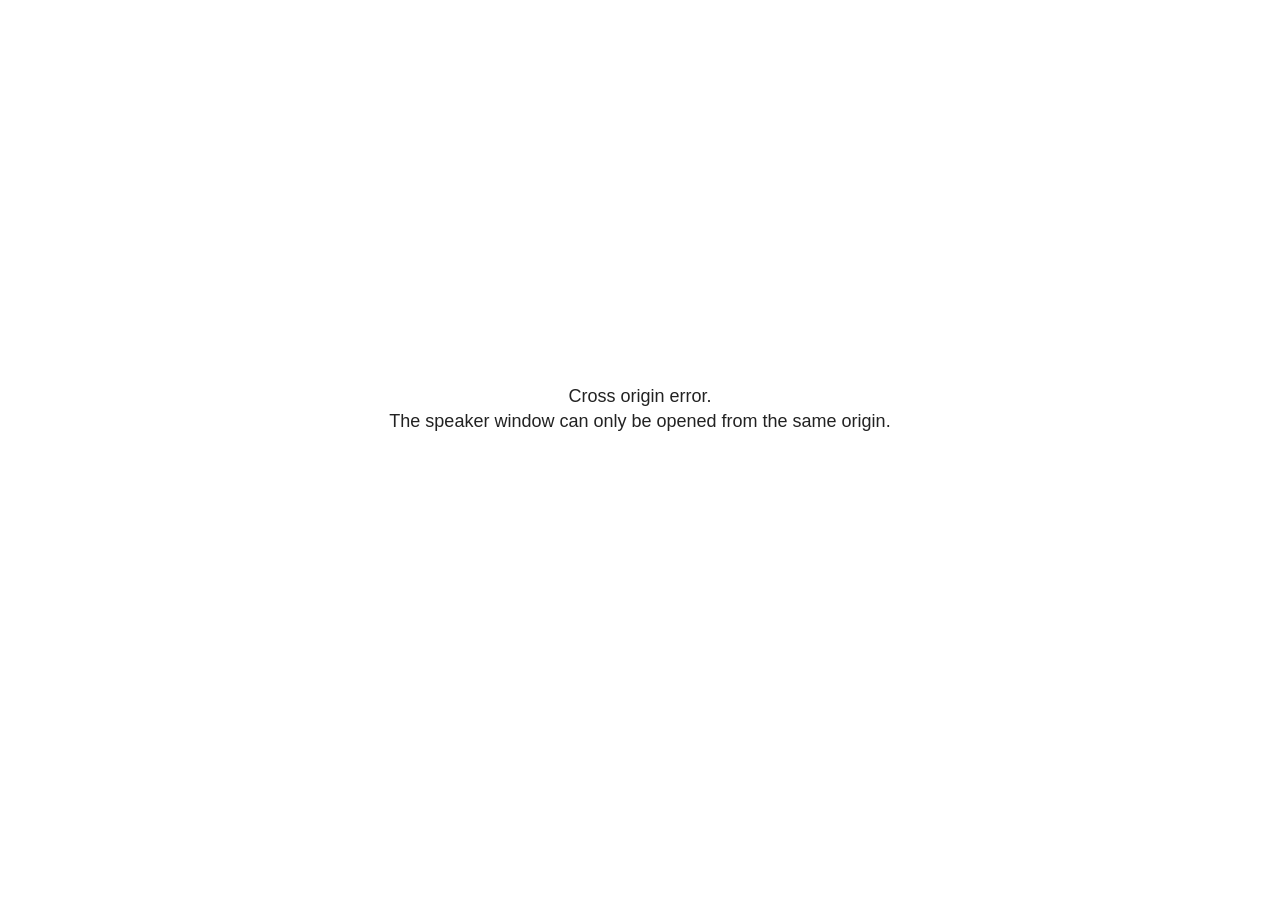
<file: docs/index (1)_files/libs/revealjs/plugin/notes/speaker-view.html>
<!--
	NOTE: You need to build the notes plugin after making changes to this file.
-->
<html lang="en">
	<head>
		<meta charset="utf-8">

		<title>reveal.js - Speaker View</title>

		<style>
			body {
				font-family: Helvetica;
				font-size: 18px;
			}

			#current-slide,
			#upcoming-slide,
			#speaker-controls {
				padding: 6px;
				box-sizing: border-box;
				-moz-box-sizing: border-box;
			}

			#current-slide iframe,
			#upcoming-slide iframe {
				width: 100%;
				height: 100%;
				border: 1px solid #ddd;
			}

			#current-slide .label,
			#upcoming-slide .label {
				position: absolute;
				top: 10px;
				left: 10px;
				z-index: 2;
			}

			#connection-status {
				position: absolute;
				top: 0;
				left: 0;
				width: 100%;
				height: 100%;
				z-index: 20;
				padding: 30% 20% 20% 20%;
				font-size: 18px;
				color: #222;
				background: #fff;
				text-align: center;
				box-sizing: border-box;
				line-height: 1.4;
			}

			.overlay-element {
				height: 34px;
				line-height: 34px;
				padding: 0 10px;
				text-shadow: none;
				background: rgba( 220, 220, 220, 0.8 );
				color: #222;
				font-size: 14px;
			}

			.overlay-element.interactive:hover {
				background: rgba( 220, 220, 220, 1 );
			}

			#current-slide {
				position: absolute;
				width: 60%;
				height: 100%;
				top: 0;
				left: 0;
				padding-right: 0;
			}

			#upcoming-slide {
				position: absolute;
				width: 40%;
				height: 40%;
				right: 0;
				top: 0;
			}

			/* Speaker controls */
			#speaker-controls {
				position: absolute;
				top: 40%;
				right: 0;
				width: 40%;
				height: 60%;
				overflow: auto;
				font-size: 18px;
			}

				.speaker-controls-time.hidden,
				.speaker-controls-notes.hidden {
					display: none;
				}

				.speaker-controls-time .label,
				.speaker-controls-pace .label,
				.speaker-controls-notes .label {
					text-transform: uppercase;
					font-weight: normal;
					font-size: 0.66em;
					color: #666;
					margin: 0;
				}

				.speaker-controls-time, .speaker-controls-pace {
					border-bottom: 1px solid rgba( 200, 200, 200, 0.5 );
					margin-bottom: 10px;
					padding: 10px 16px;
					padding-bottom: 20px;
					cursor: pointer;
				}

				.speaker-controls-time .reset-button {
					opacity: 0;
					float: right;
					color: #666;
					text-decoration: none;
				}
				.speaker-controls-time:hover .reset-button {
					opacity: 1;
				}

				.speaker-controls-time .timer,
				.speaker-controls-time .clock {
					width: 50%;
				}

				.speaker-controls-time .timer,
				.speaker-controls-time .clock,
				.speaker-controls-time .pacing .hours-value,
				.speaker-controls-time .pacing .minutes-value,
				.speaker-controls-time .pacing .seconds-value {
					font-size: 1.9em;
				}

				.speaker-controls-time .timer {
					float: left;
				}

				.speaker-controls-time .clock {
					float: right;
					text-align: right;
				}

				.speaker-controls-time span.mute {
					opacity: 0.3;
				}

				.speaker-controls-time .pacing-title {
					margin-top: 5px;
				}

				.speaker-controls-time .pacing.ahead {
					color: blue;
				}

				.speaker-controls-time .pacing.on-track {
					color: green;
				}

				.speaker-controls-time .pacing.behind {
					color: red;
				}

				.speaker-controls-notes {
					padding: 10px 16px;
				}

				.speaker-controls-notes .value {
					margin-top: 5px;
					line-height: 1.4;
					font-size: 1.2em;
				}

			/* Layout selector */
			#speaker-layout {
				position: absolute;
				top: 10px;
				right: 10px;
				color: #222;
				z-index: 10;
			}
				#speaker-layout select {
					position: absolute;
					width: 100%;
					height: 100%;
					top: 0;
					left: 0;
					border: 0;
					box-shadow: 0;
					cursor: pointer;
					opacity: 0;

					font-size: 1em;
					background-color: transparent;

					-moz-appearance: none;
					-webkit-appearance: none;
					-webkit-tap-highlight-color: rgba(0, 0, 0, 0);
				}

				#speaker-layout select:focus {
					outline: none;
					box-shadow: none;
				}

			.clear {
				clear: both;
			}

			/* Speaker layout: Wide */
			body[data-speaker-layout="wide"] #current-slide,
			body[data-speaker-layout="wide"] #upcoming-slide {
				width: 50%;
				height: 45%;
				padding: 6px;
			}

			body[data-speaker-layout="wide"] #current-slide {
				top: 0;
				left: 0;
			}

			body[data-speaker-layout="wide"] #upcoming-slide {
				top: 0;
				left: 50%;
			}

			body[data-speaker-layout="wide"] #speaker-controls {
				top: 45%;
				left: 0;
				width: 100%;
				height: 50%;
				font-size: 1.25em;
			}

			/* Speaker layout: Tall */
			body[data-speaker-layout="tall"] #current-slide,
			body[data-speaker-layout="tall"] #upcoming-slide {
				width: 45%;
				height: 50%;
				padding: 6px;
			}

			body[data-speaker-layout="tall"] #current-slide {
				top: 0;
				left: 0;
			}

			body[data-speaker-layout="tall"] #upcoming-slide {
				top: 50%;
				left: 0;
			}

			body[data-speaker-layout="tall"] #speaker-controls {
				padding-top: 40px;
				top: 0;
				left: 45%;
				width: 55%;
				height: 100%;
				font-size: 1.25em;
			}

			/* Speaker layout: Notes only */
			body[data-speaker-layout="notes-only"] #current-slide,
			body[data-speaker-layout="notes-only"] #upcoming-slide {
				display: none;
			}

			body[data-speaker-layout="notes-only"] #speaker-controls {
				padding-top: 40px;
				top: 0;
				left: 0;
				width: 100%;
				height: 100%;
				font-size: 1.25em;
			}

			@media screen and (max-width: 1080px) {
				body[data-speaker-layout="default"] #speaker-controls {
					font-size: 16px;
				}
			}

			@media screen and (max-width: 900px) {
				body[data-speaker-layout="default"] #speaker-controls {
					font-size: 14px;
				}
			}

			@media screen and (max-width: 800px) {
				body[data-speaker-layout="default"] #speaker-controls {
					font-size: 12px;
				}
			}

		</style>
	</head>

	<body>

		<div id="connection-status">Loading speaker view...</div>

		<div id="current-slide"></div>
		<div id="upcoming-slide"><span class="overlay-element label">Upcoming</span></div>
		<div id="speaker-controls">
			<div class="speaker-controls-time">
				<h4 class="label">Time <span class="reset-button">Click to Reset</span></h4>
				<div class="clock">
					<span class="clock-value">0:00 AM</span>
				</div>
				<div class="timer">
					<span class="hours-value">00</span><span class="minutes-value">:00</span><span class="seconds-value">:00</span>
				</div>
				<div class="clear"></div>

				<h4 class="label pacing-title" style="display: none">Pacing – Time to finish current slide</h4>
				<div class="pacing" style="display: none">
					<span class="hours-value">00</span><span class="minutes-value">:00</span><span class="seconds-value">:00</span>
				</div>
			</div>

			<div class="speaker-controls-notes hidden">
				<h4 class="label">Notes</h4>
				<div class="value"></div>
			</div>
		</div>
		<div id="speaker-layout" class="overlay-element interactive">
			<span class="speaker-layout-label"></span>
			<select class="speaker-layout-dropdown"></select>
		</div>

		<script>

			(function() {

				var notes,
					notesValue,
					currentState,
					currentSlide,
					upcomingSlide,
					layoutLabel,
					layoutDropdown,
					pendingCalls = {},
					lastRevealApiCallId = 0,
					connected = false

				var connectionStatus = document.querySelector( '#connection-status' );

				var SPEAKER_LAYOUTS = {
					'default': 'Default',
					'wide': 'Wide',
					'tall': 'Tall',
					'notes-only': 'Notes only'
				};

				setupLayout();

				let openerOrigin;

				try {
					openerOrigin = window.opener.location.origin;
				}
				catch ( error ) { console.warn( error ) }

				// In order to prevent XSS, the speaker view will only run if its
				// opener has the same origin as itself
				if( window.location.origin !== openerOrigin ) {
					connectionStatus.innerHTML = 'Cross origin error.<br>The speaker window can only be opened from the same origin.';
					return;
				}

				var connectionTimeout = setTimeout( function() {
					connectionStatus.innerHTML = 'Error connecting to main window.<br>Please try closing and reopening the speaker view.';
				}, 5000 );

				window.addEventListener( 'message', function( event ) {

					// Validate the origin of all messages to avoid parsing messages
					// that aren't meant for us. Ignore when running off file:// so
					// that the speaker view continues to work without a web server.
					if( window.location.origin !== event.origin && window.location.origin !== 'file://' ) {
						return
					}

					clearTimeout( connectionTimeout );
					connectionStatus.style.display = 'none';

					var data = JSON.parse( event.data );

					// The overview mode is only useful to the reveal.js instance
					// where navigation occurs so we don't sync it
					if( data.state ) delete data.state.overview;

					// Messages sent by the notes plugin inside of the main window
					if( data && data.namespace === 'reveal-notes' ) {
						if( data.type === 'connect' ) {
							handleConnectMessage( data );
						}
						else if( data.type === 'state' ) {
							handleStateMessage( data );
						}
						else if( data.type === 'return' ) {
							pendingCalls[data.callId](data.result);
							delete pendingCalls[data.callId];
						}
					}
					// Messages sent by the reveal.js inside of the current slide preview
					else if( data && data.namespace === 'reveal' ) {
						if( /ready/.test( data.eventName ) ) {
							// Send a message back to notify that the handshake is complete
							window.opener.postMessage( JSON.stringify({ namespace: 'reveal-notes', type: 'connected'} ), '*' );
						}
						else if( /slidechanged|fragmentshown|fragmenthidden|paused|resumed/.test( data.eventName ) && currentState !== JSON.stringify( data.state ) ) {

							dispatchStateToMainWindow( data.state );

						}
					}

				} );

				/**
				 * Updates the presentation in the main window to match the state
				 * of the presentation in the notes window.
				 */
				const dispatchStateToMainWindow = debounce(( state ) => {
					window.opener.postMessage( JSON.stringify({ method: 'setState', args: [ state ]} ), '*' );
				}, 500);

				/**
				 * Asynchronously calls the Reveal.js API of the main frame.
				 */
				function callRevealApi( methodName, methodArguments, callback ) {

					var callId = ++lastRevealApiCallId;
					pendingCalls[callId] = callback;
					window.opener.postMessage( JSON.stringify( {
						namespace: 'reveal-notes',
						type: 'call',
						callId: callId,
						methodName: methodName,
						arguments: methodArguments
					} ), '*' );

				}

				/**
				 * Called when the main window is trying to establish a
				 * connection.
				 */
				function handleConnectMessage( data ) {

					if( connected === false ) {
						connected = true;

						setupIframes( data );
						setupKeyboard();
						setupNotes();
						setupTimer();
						setupHeartbeat();
					}

				}

				/**
				 * Called when the main window sends an updated state.
				 */
				function handleStateMessage( data ) {

					// Store the most recently set state to avoid circular loops
					// applying the same state
					currentState = JSON.stringify( data.state );

					// No need for updating the notes in case of fragment changes
					if ( data.notes ) {
						notes.classList.remove( 'hidden' );
						notesValue.style.whiteSpace = data.whitespace;
						if( data.markdown ) {
							notesValue.innerHTML = marked( data.notes );
						}
						else {
							notesValue.innerHTML = data.notes;
						}
					}
					else {
						notes.classList.add( 'hidden' );
					}

					// Update the note slides
					currentSlide.contentWindow.postMessage( JSON.stringify({ method: 'setState', args: [ data.state ] }), '*' );
					upcomingSlide.contentWindow.postMessage( JSON.stringify({ method: 'setState', args: [ data.state ] }), '*' );
					upcomingSlide.contentWindow.postMessage( JSON.stringify({ method: 'next' }), '*' );

				}

				// Limit to max one state update per X ms
				handleStateMessage = debounce( handleStateMessage, 200 );

				/**
				 * Forward keyboard events to the current slide window.
				 * This enables keyboard events to work even if focus
				 * isn't set on the current slide iframe.
				 *
				 * Block F5 default handling, it reloads and disconnects
				 * the speaker notes window.
				 */
				function setupKeyboard() {

					document.addEventListener( 'keydown', function( event ) {
						if( event.keyCode === 116 || ( event.metaKey && event.keyCode === 82 ) ) {
							event.preventDefault();
							return false;
						}
						currentSlide.contentWindow.postMessage( JSON.stringify({ method: 'triggerKey', args: [ event.keyCode ] }), '*' );
					} );

				}

				/**
				 * Creates the preview iframes.
				 */
				function setupIframes( data ) {

					var params = [
						'receiver',
						'progress=false',
						'history=false',
						'transition=none',
						'autoSlide=0',
						'backgroundTransition=none'
					].join( '&' );

					var urlSeparator = /\?/.test(data.url) ? '&' : '?';
					var hash = '#/' + data.state.indexh + '/' + data.state.indexv;
					var currentURL = data.url + urlSeparator + params + '&scrollActivationWidth=false&postMessageEvents=true' + hash;
					var upcomingURL = data.url + urlSeparator + params + '&scrollActivationWidth=false&controls=false' + hash;

					currentSlide = document.createElement( 'iframe' );
					currentSlide.setAttribute( 'width', 1280 );
					currentSlide.setAttribute( 'height', 1024 );
					currentSlide.setAttribute( 'src', currentURL );
					document.querySelector( '#current-slide' ).appendChild( currentSlide );

					upcomingSlide = document.createElement( 'iframe' );
					upcomingSlide.setAttribute( 'width', 640 );
					upcomingSlide.setAttribute( 'height', 512 );
					upcomingSlide.setAttribute( 'src', upcomingURL );
					document.querySelector( '#upcoming-slide' ).appendChild( upcomingSlide );

				}

				/**
				 * Setup the notes UI.
				 */
				function setupNotes() {

					notes = document.querySelector( '.speaker-controls-notes' );
					notesValue = document.querySelector( '.speaker-controls-notes .value' );

				}

				/**
				 * We send out a heartbeat at all times to ensure we can
				 * reconnect with the main presentation window after reloads.
				 */
				function setupHeartbeat() {

					setInterval( () => {
						window.opener.postMessage( JSON.stringify({ namespace: 'reveal-notes', type: 'heartbeat'} ), '*' );
					}, 1000 );

				}

				function getTimings( callback ) {

					callRevealApi( 'getSlidesAttributes', [], function ( slideAttributes ) {
						callRevealApi( 'getConfig', [], function ( config ) {
							var totalTime = config.totalTime;
							var minTimePerSlide = config.minimumTimePerSlide || 0;
							var defaultTiming = config.defaultTiming;
							if ((defaultTiming == null) && (totalTime == null)) {
								callback(null);
								return;
							}
							// Setting totalTime overrides defaultTiming
							if (totalTime) {
								defaultTiming = 0;
							}
							var timings = [];
							for ( var i in slideAttributes ) {
								var slide = slideAttributes[ i ];
								var timing = defaultTiming;
								if( slide.hasOwnProperty( 'data-timing' )) {
									var t = slide[ 'data-timing' ];
									timing = parseInt(t);
									if( isNaN(timing) ) {
										console.warn("Could not parse timing '" + t + "' of slide " + i + "; using default of " + defaultTiming);
										timing = defaultTiming;
									}
								}
								timings.push(timing);
							}
							if ( totalTime ) {
								// After we've allocated time to individual slides, we summarize it and
								// subtract it from the total time
								var remainingTime = totalTime - timings.reduce( function(a, b) { return a + b; }, 0 );
								// The remaining time is divided by the number of slides that have 0 seconds
								// allocated at the moment, giving the average time-per-slide on the remaining slides
								var remainingSlides = (timings.filter( function(x) { return x == 0 }) ).length
								var timePerSlide = Math.round( remainingTime / remainingSlides, 0 )
								// And now we replace every zero-value timing with that average
								timings = timings.map( function(x) { return (x==0 ? timePerSlide : x) } );
							}
							var slidesUnderMinimum = timings.filter( function(x) { return (x < minTimePerSlide) } ).length
							if ( slidesUnderMinimum ) {
								message = "The pacing time for " + slidesUnderMinimum + " slide(s) is under the configured minimum of " + minTimePerSlide + " seconds. Check the data-timing attribute on individual slides, or consider increasing the totalTime or minimumTimePerSlide configuration options (or removing some slides).";
								alert(message);
							}
							callback( timings );
						} );
					} );

				}

				/**
				 * Return the number of seconds allocated for presenting
				 * all slides up to and including this one.
				 */
				function getTimeAllocated( timings, callback ) {

					callRevealApi( 'getSlidePastCount', [], function ( currentSlide ) {
						var allocated = 0;
						for (var i in timings.slice(0, currentSlide + 1)) {
							allocated += timings[i];
						}
						callback( allocated );
					} );

				}

				/**
				 * Create the timer and clock and start updating them
				 * at an interval.
				 */
				function setupTimer() {

					var start = new Date(),
					timeEl = document.querySelector( '.speaker-controls-time' ),
					clockEl = timeEl.querySelector( '.clock-value' ),
					hoursEl = timeEl.querySelector( '.hours-value' ),
					minutesEl = timeEl.querySelector( '.minutes-value' ),
					secondsEl = timeEl.querySelector( '.seconds-value' ),
					pacingTitleEl = timeEl.querySelector( '.pacing-title' ),
					pacingEl = timeEl.querySelector( '.pacing' ),
					pacingHoursEl = pacingEl.querySelector( '.hours-value' ),
					pacingMinutesEl = pacingEl.querySelector( '.minutes-value' ),
					pacingSecondsEl = pacingEl.querySelector( '.seconds-value' );

					var timings = null;
					getTimings( function ( _timings ) {

						timings = _timings;
						if (_timings !== null) {
							pacingTitleEl.style.removeProperty('display');
							pacingEl.style.removeProperty('display');
						}

						// Update once directly
						_updateTimer();

						// Then update every second
						setInterval( _updateTimer, 1000 );

					} );


					function _resetTimer() {

						if (timings == null) {
							start = new Date();
							_updateTimer();
						}
						else {
							// Reset timer to beginning of current slide
							getTimeAllocated( timings, function ( slideEndTimingSeconds ) {
								var slideEndTiming = slideEndTimingSeconds * 1000;
								callRevealApi( 'getSlidePastCount', [], function ( currentSlide ) {
									var currentSlideTiming = timings[currentSlide] * 1000;
									var previousSlidesTiming = slideEndTiming - currentSlideTiming;
									var now = new Date();
									start = new Date(now.getTime() - previousSlidesTiming);
									_updateTimer();
								} );
							} );
						}

					}

					timeEl.addEventListener( 'click', function() {
						_resetTimer();
						return false;
					} );

					function _displayTime( hrEl, minEl, secEl, time) {

						var sign = Math.sign(time) == -1 ? "-" : "";
						time = Math.abs(Math.round(time / 1000));
						var seconds = time % 60;
						var minutes = Math.floor( time / 60 ) % 60 ;
						var hours = Math.floor( time / ( 60 * 60 )) ;
						hrEl.innerHTML = sign + zeroPadInteger( hours );
						if (hours == 0) {
							hrEl.classList.add( 'mute' );
						}
						else {
							hrEl.classList.remove( 'mute' );
						}
						minEl.innerHTML = ':' + zeroPadInteger( minutes );
						if (hours == 0 && minutes == 0) {
							minEl.classList.add( 'mute' );
						}
						else {
							minEl.classList.remove( 'mute' );
						}
						secEl.innerHTML = ':' + zeroPadInteger( seconds );
					}

					function _updateTimer() {

						var diff, hours, minutes, seconds,
						now = new Date();

						diff = now.getTime() - start.getTime();

						clockEl.innerHTML = now.toLocaleTimeString( 'en-US', { hour12: true, hour: '2-digit', minute:'2-digit' } );
						_displayTime( hoursEl, minutesEl, secondsEl, diff );
						if (timings !== null) {
							_updatePacing(diff);
						}

					}

					function _updatePacing(diff) {

						getTimeAllocated( timings, function ( slideEndTimingSeconds ) {
							var slideEndTiming = slideEndTimingSeconds * 1000;

							callRevealApi( 'getSlidePastCount', [], function ( currentSlide ) {
								var currentSlideTiming = timings[currentSlide] * 1000;
								var timeLeftCurrentSlide = slideEndTiming - diff;
								if (timeLeftCurrentSlide < 0) {
									pacingEl.className = 'pacing behind';
								}
								else if (timeLeftCurrentSlide < currentSlideTiming) {
									pacingEl.className = 'pacing on-track';
								}
								else {
									pacingEl.className = 'pacing ahead';
								}
								_displayTime( pacingHoursEl, pacingMinutesEl, pacingSecondsEl, timeLeftCurrentSlide );
							} );
						} );
					}

				}

				/**
				 * Sets up the speaker view layout and layout selector.
				 */
				function setupLayout() {

					layoutDropdown = document.querySelector( '.speaker-layout-dropdown' );
					layoutLabel = document.querySelector( '.speaker-layout-label' );

					// Render the list of available layouts
					for( var id in SPEAKER_LAYOUTS ) {
						var option = document.createElement( 'option' );
						option.setAttribute( 'value', id );
						option.textContent = SPEAKER_LAYOUTS[ id ];
						layoutDropdown.appendChild( option );
					}

					// Monitor the dropdown for changes
					layoutDropdown.addEventListener( 'change', function( event ) {

						setLayout( layoutDropdown.value );

					}, false );

					// Restore any currently persisted layout
					setLayout( getLayout() );

				}

				/**
				 * Sets a new speaker view layout. The layout is persisted
				 * in local storage.
				 */
				function setLayout( value ) {

					var title = SPEAKER_LAYOUTS[ value ];

					layoutLabel.innerHTML = 'Layout' + ( title ? ( ': ' + title ) : '' );
					layoutDropdown.value = value;

					document.body.setAttribute( 'data-speaker-layout', value );

					// Persist locally
					if( supportsLocalStorage() ) {
						window.localStorage.setItem( 'reveal-speaker-layout', value );
					}

				}

				/**
				 * Returns the ID of the most recently set speaker layout
				 * or our default layout if none has been set.
				 */
				function getLayout() {

					if( supportsLocalStorage() ) {
						var layout = window.localStorage.getItem( 'reveal-speaker-layout' );
						if( layout ) {
							return layout;
						}
					}

					// Default to the first record in the layouts hash
					for( var id in SPEAKER_LAYOUTS ) {
						return id;
					}

				}

				function supportsLocalStorage() {

					try {
						localStorage.setItem('test', 'test');
						localStorage.removeItem('test');
						return true;
					}
					catch( e ) {
						return false;
					}

				}

				function zeroPadInteger( num ) {

					var str = '00' + parseInt( num );
					return str.substring( str.length - 2 );

				}

				/**
				 * Limits the frequency at which a function can be called.
				 */
				function debounce( fn, ms ) {

					var lastTime = 0,
						timeout;

					return function() {

						var args = arguments;
						var context = this;

						clearTimeout( timeout );

						var timeSinceLastCall = Date.now() - lastTime;
						if( timeSinceLastCall > ms ) {
							fn.apply( context, args );
							lastTime = Date.now();
						}
						else {
							timeout = setTimeout( function() {
								fn.apply( context, args );
								lastTime = Date.now();
							}, ms - timeSinceLastCall );
						}

					}

				}

			})();

		</script>
	</body>
</html>
</file>
